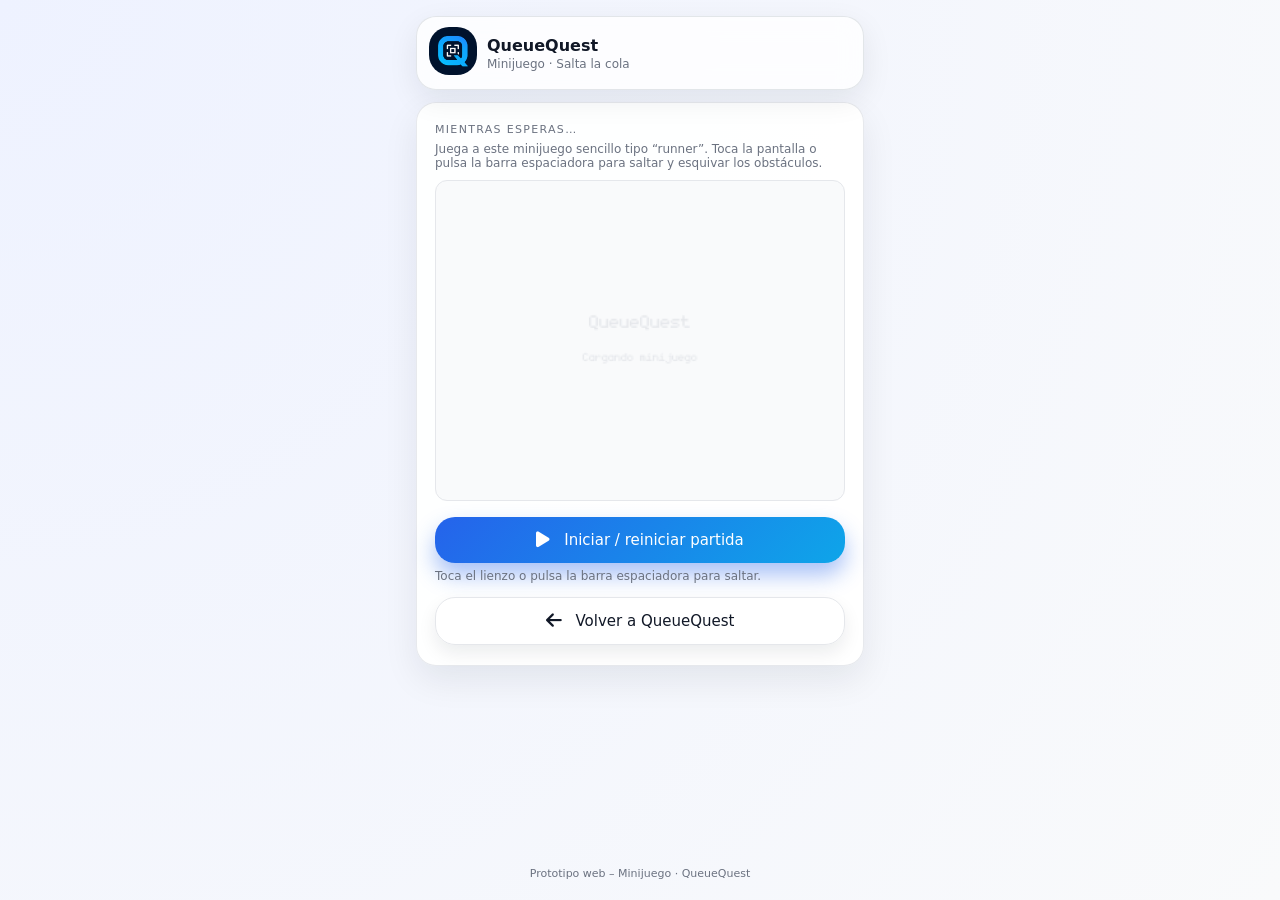
<file: front/juego.html>
<!DOCTYPE html>
<html lang="es">

<head>
    <meta charset="UTF-8" />
    <meta name="viewport" content="width=device-width, initial-scale=1.0" />
    <title>QueueQuest · Minijuego</title>
    <link rel="stylesheet" href="style.css" />
    <style>
        @font-face {
            font-family: "Monogram";
            src: url("src/fonts/monogram.ttf") format("truetype");
        }
    </style>
    <link rel="stylesheet" href="https://cdnjs.cloudflare.com/ajax/libs/font-awesome/6.5.0/css/all.min.css">

</head>

<body>
    <div class="app">
        <header>
            <div class="logo-app">
                <img src="logo.png" alt="QueueQuest Logo" />
            </div>
            <div class="header-text">
                <div class="header-title">QueueQuest</div>
                <div class="header-subtitle">Minijuego · Salta la cola</div>
            </div>
        </header>

        <main>
            <div class="card">
                <div>
                    <div class="label-small">Mientras esperas…</div>
                    <p class="hint">
                        Juega a este minijuego sencillo tipo “runner”. Toca la pantalla o pulsa la barra
                        espaciadora para saltar y esquivar los obstáculos.
                    </p>
                </div>

                <canvas id="juegoRunner" width="320" height="250"
                    style="width: 100%; margin-top: 10px; border-radius: 12px; border: 1px solid #e5e7eb; background: #f9fafb;">
                </canvas>

                <button class="btn btn-primary btn-full" id="btnIniciarJuego" style="margin-top: 12px;">
                    <i class="fa-solid fa-play icon" aria-hidden="true"></i>
                    <span>Iniciar / reiniciar partida</span>
                </button>

                <p class="hint" id="estadoJuego" style="margin-top: 6px;">
                    Pulsa “Iniciar” para empezar.
                </p>

                <button class="btn btn-secondary btn-full" id="btnVolver" style="margin-top: 14px;">
                    <i class="fa-solid fa-arrow-left icon" aria-hidden="true"></i>
                    <span>Volver a QueueQuest</span>
                </button>
            </div>
        </main>

        <footer>
            Prototipo web – Minijuego · QueueQuest
        </footer>
    </div>

    <script>
        (() => {
            // ---- Parámetros de la cola ----
            const params = new URLSearchParams(window.location.search);
            const colaId = params.get("cola") || "cafeteria-aurora";
            console.log("Iniciando Minijuego para cola:", colaId);

            // ---- Referencias al DOM ----
            const canvas = document.getElementById("juegoRunner");
            const ctx = canvas?.getContext("2d");
            const btnIniciarJuego = document.getElementById("btnIniciarJuego");
            const estadoJuegoEl = document.getElementById("estadoJuego");
            const btnVolver = document.getElementById("btnVolver");

            if (!canvas || !ctx || !btnIniciarJuego || !estadoJuegoEl || !btnVolver) {
                console.error("Minijuego: faltan elementos en el DOM.");
                return;
            }

            // ---- Sprites del jugador (frames sueltos) ----
            const RUN_FRAME_COUNT = 6;
            const runFrames = [];
            for (let i = 0; i < RUN_FRAME_COUNT; i++) {
                const img = new Image();
                img.src = `src/player/character-run-${i}.png`;
                runFrames.push(img);
            }

            // Frame de golpeado
            const hurtImg = new Image();
            hurtImg.src = "src/player/character-hurt-0.png";

            // ---- Sprites del obstáculo (animación slime) ----

            const SLIME_FRAME_COUNT = 4;
            const slimeFrames = [];
            for (let i = 0; i < SLIME_FRAME_COUNT; i++) {
                const img = new Image();
                img.src = `src/obstacles/slime-${i}.png`;
                slimeFrames.push(img);
            }

            const slimeAnim = {
                frame: 0,
                time: 0
            };

            // ---- Fondos parallax ----
            const bgLayers = [
                {
                    name: "Sky",
                    img: new Image(),
                    x: 0,
                    speedFactor: 0.1
                },
                {
                    name: "DownLayer",
                    img: new Image(),
                    x: 0,
                    speedFactor: 0.3
                },
                {
                    name: "MiddleLayer",
                    img: new Image(),
                    x: 0,
                    speedFactor: 0.5
                },
                {
                    name: "Light",
                    img: new Image(),
                    x: 0,
                    speedFactor: 0.7
                },
                {
                    name: "TopLayer",
                    img: new Image(),
                    x: 0,
                    speedFactor: 0.9
                }
            ];

            // Asignar rutas
            bgLayers.find(l => l.name === "Sky").img.src = "src/background/sky.png";
            bgLayers.find(l => l.name === "DownLayer").img.src = "src/background/down-layer.png";
            bgLayers.find(l => l.name === "MiddleLayer").img.src = "src/background/middle-layer.png";
            bgLayers.find(l => l.name === "Light").img.src = "src/background/light.png";
            bgLayers.find(l => l.name === "TopLayer").img.src = "src/background/top-layer.png";

            // Después de crear runFrames, hurtImg, slimeFrames y bgLayers (si tienes parallax)
            const todasLasImagenes = [
                hurtImg,
                ...runFrames,
                ...slimeFrames,
                ...bgLayers.map(l => l.img),
            ];

            function assetsListos() {
                return todasLasImagenes.every(
                    img => img.complete && img.naturalWidth > 0
                );
            }


            // ---- Constantes del juego ----
            const GRAVEDAD = 0.30;
            const VELOCIDAD_INICIAL = 2.2;
            const INCREMENTO_VELOCIDAD = 0.15;
            const PUNTOS_POR_OBSTACULO = 10;
            const OFFSET_SUELO = 22; // separación desde el borde inferior
            const SPRITE_FRAME_TIME = 80;   // jugador
            const SLIME_FRAME_TIME = 120;   // obstáculo

            // ---- Estado del juego ----
            const state = {
                enMarcha: false,
                ultimaMarcaTiempo: 0,
                puntuacion: 0,
                velocidad: VELOCIDAD_INICIAL,
                sueloY: canvas.height - OFFSET_SUELO,
                jugador: {
                    x: 30,
                    y: 0, // se ajusta en reset
                    width: 32,
                    height: 32,
                    velY: 0,
                    saltando: false
                },
                obstaculo: {
                    x: 0, // se ajusta en reset
                    y: 0,
                    width: 32,
                    height: 32
                },
                anim: {
                    frame: 0,
                    time: 0,
                    muerto: false
                },
                mostrarPantallaInicio: true
            };

            let loopId = null;
            let loadingTick = 0; // para animar el texto de carga

            function getHitboxJugador(jugador) {
                // Hitbox más pequeña, solo la parte baja del cuerpo
                const boxWidth = 18;
                const boxHeight = 18;

                return {
                    x: jugador.x + (jugador.width - boxWidth) / 2,
                    y: jugador.y + (jugador.height - boxHeight), // parte baja
                    width: boxWidth,
                    height: boxHeight
                };
            }

            function getHitboxObstaculo(obstaculo) {
                // Hitbox centrada y más baja para el slime
                const boxWidth = 18;
                const boxHeight = 16;

                return {
                    x: obstaculo.x + (obstaculo.width - boxWidth) / 2,
                    y: obstaculo.y + (obstaculo.height - boxHeight), // parte baja
                    width: boxWidth,
                    height: boxHeight
                };
            }

            function hayColision(a, b) {
                return (
                    a.x < b.x + b.width &&
                    a.x + a.width > b.x &&
                    a.y < b.y + b.height &&
                    a.y + a.height > b.y
                );
            }



            // ---- Inicialización / reinicio ----
            function resetJuego() {
                state.sueloY = canvas.height - OFFSET_SUELO;

                // Jugador: apoyado en el suelo
                state.jugador.y = state.sueloY - state.jugador.height;
                state.jugador.velY = 0;
                state.jugador.saltando = false;

                // Obstáculo: fuera de pantalla, a la derecha
                state.obstaculo.x = canvas.width + 40;
                state.obstaculo.y = state.sueloY - state.obstaculo.height;

                state.puntuacion = 0;
                state.velocidad = VELOCIDAD_INICIAL;

                state.anim.frame = 0;
                state.anim.time = 0;
                state.anim.muerto = false;

                slimeAnim.frame = 0;
                slimeAnim.time = 0;

                estadoJuegoEl.textContent =
                    "Toca el lienzo o pulsa la barra espaciadora para saltar.";
            }

            function iniciarJuego() {
                resetJuego();
                state.mostrarPantallaInicio = false;
                state.enMarcha = true;
                state.ultimaMarcaTiempo = performance.now();

                if (loopId !== null) {
                    cancelAnimationFrame(loopId);
                }
                loopId = requestAnimationFrame(bucleJuego);

                estadoJuegoEl.textContent =
                    "Juego en marcha. Toca la pantalla o pulsa la barra espaciadora para saltar.";
            }

            // ---- Lógica principal ----
            function saltar() {
                if (!state.enMarcha) return;
                const jugador = state.jugador;
                if (!jugador.saltando) {
                    jugador.velY = -6.8;
                    jugador.saltando = true;
                }
            }

            function actualizar(dt, deltaMs) {
                const jugador = state.jugador;
                const obstaculo = state.obstaculo;

                // Gravedad y movimiento vertical
                jugador.velY += GRAVEDAD * dt;
                jugador.y += jugador.velY * dt;

                const limiteSuelo = state.sueloY - jugador.height;
                if (jugador.y > limiteSuelo) {
                    jugador.y = limiteSuelo;
                    jugador.velY = 0;
                    jugador.saltando = false;
                }

                // Movimiento horizontal del obstáculo
                obstaculo.x -= state.velocidad * dt;

                // Cuando sale de pantalla, lo reposicionamos y subimos dificultad
                if (obstaculo.x + obstaculo.width < 0) {
                    obstaculo.x = canvas.width + 40 + Math.random() * 60;
                    state.velocidad += INCREMENTO_VELOCIDAD;
                    state.puntuacion += PUNTOS_POR_OBSTACULO;
                }

                // Parallax: mover capas de fondo
                bgLayers.forEach(layer => {
                    layer.x -= state.velocidad * layer.speedFactor * dt;

                    // cuando una copia sale de pantalla a la izquierda, la recolocamos
                    if (layer.x <= -canvas.width) {
                        layer.x += canvas.width;
                    }
                });

                // Animación del jugador (solo si está vivo)
                if (!state.anim.muerto) {
                    state.anim.time += deltaMs;
                    if (state.anim.time >= SPRITE_FRAME_TIME) {
                        state.anim.time = 0;
                        state.anim.frame = (state.anim.frame + 1) % RUN_FRAME_COUNT;
                    }
                }

                // Animación del slime
                slimeAnim.time += deltaMs;
                if (slimeAnim.time >= SLIME_FRAME_TIME) {
                    slimeAnim.time = 0;
                    slimeAnim.frame = (slimeAnim.frame + 1) % SLIME_FRAME_COUNT;
                }

                const hbJugador = getHitboxJugador(jugador);
                const hbObstaculo = getHitboxObstaculo(obstaculo);

                const colision = hayColision(hbJugador, hbObstaculo);

                if (colision) {
                    state.enMarcha = false;
                    state.anim.muerto = true;
                    estadoJuegoEl.textContent =
                        `Has chocado. Puntuación: ${state.puntuacion} puntos. Pulsa "Iniciar" para jugar de nuevo.`;
                }
            }

            function dibujar() {
                const { sueloY, jugador, obstaculo, puntuacion, anim } = state;

                ctx.clearRect(0, 0, canvas.width, canvas.height);

                // --- Pantalla de carga mientras no están las imágenes ---
                if (!assetsListos()) {
                    ctx.font = "22px Monogram";
                    ctx.fillStyle = "#e5e7eb";
                    ctx.textAlign = "center";
                    ctx.fillText("QueueQuest", canvas.width / 2, canvas.height / 2 - 10);

                    ctx.font = "14px Monogram";

                    // Animación de puntos: "", ".", "..", "..."
                    ctx.font = "14px Monogram";
                    const dots = ".".repeat(loadingTick);
                    ctx.fillText(`Cargando minijuego${dots}`, canvas.width / 2, canvas.height / 2 + 16);
                    ;

                    return; // no dibujamos nada más

                }


                // --- Fondo parallax (de atrás hacia delante) ---
                bgLayers.forEach(layer => {
                    const img = layer.img;
                    if (img.complete && img.naturalWidth > 0) {
                        const x = layer.x;

                        // primera copia
                        ctx.drawImage(
                            img,
                            x,
                            0,
                            canvas.width,
                            canvas.height
                        );

                        // segunda copia para cerrar el bucle infinito
                        ctx.drawImage(
                            img,
                            x + canvas.width,
                            0,
                            canvas.width,
                            canvas.height
                        );
                    }
                });

                // Suelo
                // ctx.fillStyle = "#d1d5db";
                //ctx.fillRect(0, sueloY + 8, canvas.width, 2);

                // Jugador
                let currentImg = null;
                if (anim.muerto) {
                    currentImg = hurtImg;
                } else if (runFrames.length > 0) {
                    currentImg = runFrames[anim.frame % RUN_FRAME_COUNT];
                }

                if (currentImg && currentImg.complete && currentImg.naturalWidth > 0) {
                    ctx.drawImage(
                        currentImg,
                        jugador.x,
                        jugador.y,
                        jugador.width,
                        jugador.height
                    );
                } else {
                    console.log("No se han cargado los sprites del jugador.");
                }

                // Obstáculo: slime animado
                const slimeImg = slimeFrames[slimeAnim.frame];
                if (slimeImg && slimeImg.complete && slimeImg.naturalWidth > 0) {
                    ctx.drawImage(
                        slimeImg,
                        obstaculo.x,
                        obstaculo.y,
                        obstaculo.width,
                        obstaculo.height
                    );
                } else {
                    ctx.fillStyle = "#ef4444";
                    ctx.fillRect(obstaculo.x, obstaculo.y, obstaculo.width, obstaculo.height);
                }

                // Puntuación
                ctx.font = "20px Monogram";
                ctx.fillStyle = "#FFF";
                ctx.textAlign = "left";

                ctx.fillText(`Puntos: ${puntuacion}`, 8, 14);

                // --- Pantalla de inicio (antes de la primera partida) ---
                if (!state.enMarcha && !state.anim.muerto && state.mostrarPantallaInicio && assetsListos()) {

                    // Fondo semitransparente
                    ctx.fillStyle = "rgba(0,0,0,0.45)";
                    ctx.fillRect(0, 0, canvas.width, canvas.height);

                    // Panel central
                    const panelWidth = 240;
                    const panelHeight = 120;
                    const panelX = (canvas.width - panelWidth) / 2;
                    const panelY = (canvas.height - panelHeight) / 2;

                    ctx.fillStyle = "rgba(15, 23, 42, 0.9)";
                    ctx.fillRect(panelX, panelY, panelWidth, panelHeight);

                    ctx.strokeStyle = "#ffffff";
                    ctx.lineWidth = 2;
                    ctx.strokeRect(panelX, panelY, panelWidth, panelHeight);

                    // Texto
                    ctx.textAlign = "center";
                    ctx.fillStyle = "#ffffff";

                    ctx.font = "24px Monogram";
                    ctx.fillText("QueueQuest", canvas.width / 2, panelY + 32);

                    ctx.font = "16px Monogram";
                    ctx.fillText("Minijuego - Salta la cola", canvas.width / 2, panelY + 52);

                    ctx.font = "20px Monogram";
                    ctx.fillText("Pulsa 'Iniciar' para empezar", canvas.width / 2, panelY + 78);

                    return; // no dibujamos nada más por encima
                }

                if (state.anim.muerto) {

                    // Fondo semitransparente
                    ctx.fillStyle = "rgba(0,0,0,0.5)";
                    ctx.fillRect(0, 0, canvas.width, canvas.height);

                    // Panel central
                    const panelWidth = 200;
                    const panelHeight = 110;
                    const panelX = (canvas.width - panelWidth) / 2;
                    const panelY = (canvas.height - panelHeight) / 2;

                    ctx.fillStyle = "rgba(20, 20, 20, 0.85)";
                    ctx.fillRect(panelX, panelY, panelWidth, panelHeight);

                    // Borde pixelado
                    ctx.strokeStyle = "#ffffff";
                    ctx.lineWidth = 2;
                    ctx.strokeRect(panelX, panelY, panelWidth, panelHeight);

                    // Texto Game Over
                    ctx.font = "24px Monogram";
                    ctx.fillStyle = "#ffffff";
                    ctx.textAlign = "center";
                    ctx.fillText("GAME OVER", canvas.width / 2, panelY + 40);

                    // Puntuación
                    ctx.font = "16px Monogram";
                    ctx.fillText(`Puntos: ${state.puntuacion}`, canvas.width / 2, panelY + 70);
                }

            }

            function bucleJuego(timestamp) {
                if (!state.enMarcha && loopId === null) {
                    return;
                }

                const deltaMs = timestamp - state.ultimaMarcaTiempo;
                const dt = deltaMs / 16.67; // ~60 FPS
                state.ultimaMarcaTiempo = timestamp;

                if (state.enMarcha) {
                    actualizar(dt, deltaMs);
                }

                dibujar();

                if (state.enMarcha) {
                    loopId = requestAnimationFrame(bucleJuego);
                } else {
                    loopId = null;
                }
            }

            // ---- Eventos ----
            btnIniciarJuego.addEventListener("click", iniciarJuego);

            canvas.addEventListener("click", saltar);

            window.addEventListener("keydown", (e) => {
                if (e.code === "Space") {
                    e.preventDefault();
                    saltar();
                }
            });

            btnVolver.addEventListener("click", () => {
                window.location.href = `index.html?cola=${encodeURIComponent(colaId)}`;
            });

            // Animación de la pantalla de carga (puntos ...)
            setInterval(() => {
                if (!assetsListos() && !state.enMarcha) {
                    loadingTick = (loadingTick + 1) % 4; // 0,1,2,3
                    dibujar();
                }
            }, 400);

            // ---- Cargar fuente y luego dibujar la primera vez ----
            document.fonts.load("20px Monogram").then(() => {
                console.log("Fuente Monogram cargada.");
                resetJuego();
                dibujar();
            });

        })();
    </script>


</body>

</html>
</file>
<file: front/style.css>
:root {
   --bg: #f5f5f7;
   --card-bg: #ffffff;
   --primary: #2563eb;
   --primary-soft: #e5efff;
   --accent: #10b981;
   --text-main: #111827;
   --text-muted: #6b7280;
   --border-soft: #e5e7eb;
   --danger: #ef4444;
 }

 * {
   box-sizing: border-box;
   margin: 0;
   padding: 0;
   font-family: system-ui, -apple-system, BlinkMacSystemFont, "Segoe UI", sans-serif;
 }

 body {
   background: radial-gradient(circle at top left, #eef2ff, #f9fafb);
   color: var(--text-main);
   min-height: 100vh;
   display: flex;
   justify-content: center;
   align-items: stretch;
 }

 .app {
   width: 100%;
   max-width: 480px;
   min-height: 100vh;
   padding: 16px;
   display: flex;
   flex-direction: column;
   gap: 12px;
 }

header {
  display: flex;
  align-items: center;
  gap: 10px;
  padding: 10px 12px;
  border-radius: 20px;
  background: rgba(255, 255, 255, 0.8);
  backdrop-filter: blur(12px);
  border: 1px solid rgba(209, 213, 219, 0.6);
  box-shadow: 0 10px 30px rgba(15, 23, 42, 0.08);
  position: relative;          /* ← para el botón logout */
}

.logo-app img {
  width: 48px;
  height: 48px;
  border-radius: 20px;
  object-fit: cover;
}


 .header-text {
   display: flex;
   flex-direction: column;
   gap: 2px;
 }

 .header-title {
   font-size: 16px;
   font-weight: 600;
 }

 .header-subtitle {
   font-size: 12px;
   color: var(--text-muted);
 }

 main {
   flex: 1;
   display: flex;
   flex-direction: column;
   gap: 12px;
 }

 .card {
   background: rgba(255, 255, 255, 0.92);
   border-radius: 20px;
   padding: 20px 18px;
   box-shadow: 0 14px 35px rgba(15, 23, 42, 0.08);
   border: 1px solid rgba(229, 231, 235, 0.9);
 }

 .view {
   display: none;
   flex-direction: column;
   gap: 16px;
 }

 .view.active {
   display: flex;
 }
 .btn-row {
  display: flex;
  flex-direction: column;
  gap: 14px; 
  margin-top: 12px;
  width: 100%;
}

 .btn-row .btn {
   width: 100%;
   justify-content: center;
 }

 /* Botón base */
 .btn {
   border: none;
   border-radius: 20px;
   padding: 14px 16px;
   font-size: 15px;
   font-weight: 500;
   cursor: pointer;
   transition:
     transform 0.1s ease,
     box-shadow 0.12s ease,
     background 0.15s ease,
     filter 0.12s ease;
   display: inline-flex;
   align-items: center;
   justify-content: center;
   gap: 8px;
 }

 /* Efecto de pulsado */
 .btn:active {
   transform: scale(0.98);
   box-shadow: none;
 }


 .btn-primary {
   background: linear-gradient(135deg, #2563eb, #0ea5e9);
   color: white;
   box-shadow: 0 12px 22px rgba(37, 99, 235, 0.4);
 }

.btn-secondary {
  background: rgba(255, 255, 255, 0.95);
  color: var(--text-main);
  border: 1px solid var(--border-soft);
  align-self: stretch;
  box-shadow: 0 8px 18px rgba(15, 23, 42, 0.08);
}

 .btn-primary:hover {
   filter: brightness(1.05);
 }

 .btn-secondary:hover {
   background: #f9fafb;
 }

 .hint {
   font-size: 12px;
   color: var(--text-muted);
   margin-top: 6px;
 }

 /* Vista turno */
 .queue-status {
   display: flex;
   flex-direction: column;
   gap: 14px;
 }

 .pill {
   display: inline-flex;
   align-items: center;
   gap: 6px;
   font-size: 12px;
   padding: 4px 10px;
   border-radius: 999px;
   background: var(--primary-soft);
   color: #1d4ed8;
   align-self: flex-start;
 }

 .pill-dot {
   width: 6px;
   height: 6px;
   border-radius: 999px;
   background: #22c55e;
 }

 .main-number {
   font-size: 40px;
   font-weight: 700;
   letter-spacing: 0.08em;
 }

 .label-small {
   font-size: 11px;
   text-transform: uppercase;
   color: var(--text-muted);
   letter-spacing: 0.12em;
 }

 .queue-metrics {
   display: grid;
   grid-template-columns: repeat(2, minmax(0, 1fr));
   gap: 10px;
   margin-top: 8px;
 }

 .metric {
   padding: 10px 12px;
   border-radius: 20px;
   background: #f9fafb;
   border: 1px solid #e5e7eb;
 }

 .metric-label {
   font-size: 11px;
   color: var(--text-muted);
   margin-bottom: 4px;
   text-transform: uppercase;
   letter-spacing: 0.08em;
 }

 .metric-value {
   font-size: 18px;
   font-weight: 600;
 }

.alert {
  display: flex;
  align-items: center;        /* 🔥 Alinea icono + texto verticalmente */
  gap: 10px;
  padding: 12px 14px;
  border-radius: 16px;
  background: #fff9e8;
  border: 1px solid #f6c76d;
  color: #9a5a00;
  font-size: 14px;
  line-height: 1.45;
}

/* alineación fina del icono FA */
.alert .icon {
  font-size: 18px;
  color: #d97706;

  /* 🔥 Ajuste óptico exacto: mueve el icono ligeramente arriba */
  position: relative;
  top: -1px;
}


.icon {
  font-size: 18px;
  display: inline-flex;
  align-items: center;
  justify-content: center;
}

.btn .icon {
  margin-right: 6px;
}


 .subcard {
   margin-top: 12px;
   padding: 12px 14px;
   border-radius: 20px;
   background: #f9fafb;
   border: 1px dashed #e5e7eb;
   display: flex;
   flex-direction: column;
   gap: 4px;
 }

 .subcard-title {
   font-size: 13px;
   font-weight: 600;
 }

 .subcard-text {
   font-size: 12px;
   color: var(--text-muted);
 }

 .bottom-actions {
  display: grid;
  grid-template-columns: repeat(2, 1fr);
  gap: 12px;
  margin-top: 16px;
}

.btn-ghost {
  background: #ffffff;
  border-radius: 16px;
  padding: 14px 16px;
  border: 1px solid var(--border-soft);
  display: flex;
  flex-direction: column;
  align-items: center;           
  text-align: center;           
  gap: 8px;
  cursor: pointer;
  transition: all 0.15s ease;
}

.btn-ghost:hover {
  background: #f9fafb;
}

.btn-ghost-title {
  display: flex;
  align-items: center;           
  justify-content: center;       
  gap: 8px;
  font-weight: 600;
  font-size: 14px;
}

.btn-ghost-title .icon {
  font-size: 18px;
  margin: 0;                    
  color: var(--text-main);
}

.btn-ghost-sub {
  font-size: 12px;
  color: var(--text-muted);
  line-height: 1.35;
  max-width: 90%;               
}


 footer {
   font-size: 11px;
   color: var(--text-muted);
   text-align: center;
   padding-bottom: 4px;
 }

 @media (max-width: 360px) {
   .card {
     padding: 16px 14px;
   }

   .main-number {
     font-size: 34px;
   }
 }

 /* ===== PANTALLA DEL COMERCIO ===== */

.card-commerce {
  display: flex;
  flex-direction: column;
  gap: 18px;
}

.commerce-header {
  display: flex;
  justify-content: space-between;
  align-items: flex-start;
  gap: 12px;
}

.commerce-subtitle {
  font-size: 13px;
  color: var(--text-muted);
  margin-top: 4px;
}

.pill-commerce {
  background: rgba(16, 185, 129, 0.1);
  color: #047857;
}

.pill-commerce .pill-dot {
  background: #22c55e;
}

.pill-commerce.pill-paused {
  background: #fff4d6;      /* amarillo suave */
  color: #b77800;           /* naranja elegante */
}

.pill-commerce.pill-paused .pill-dot {
  background: #b77800;
}

/* Turno actual + acciones */

.commerce-current {
  display: flex;
  flex-direction: column;
  gap: 12px;
  padding: 12px 12px 14px;
  border-radius: 14px;
  background: #f9fafb;
  border: 1px solid #e5e7eb;
}

.current-block {
  display: flex;
  flex-direction: column;
  gap: 4px;
}

.current-number {
  font-size: 36px;
  font-weight: 700;
  letter-spacing: 0.12em;
}

.current-secondary {
  font-size: 12px;
  color: var(--text-muted);
}

.current-controls {
  display: flex;
  flex-direction: column;
  gap: 8px;
  margin-top: 4px;
}

.btn-full {
  width: 100%;
  justify-content: center;
}

/* Métricas del comercio */

.commerce-metrics {
  display: grid;
  grid-template-columns: repeat(3, minmax(0, 1fr));
  gap: 10px;
}

.metric-commerce {
  text-align: left;
}

/* Lista de cola */

.commerce-queue-list {
  display: flex;
  flex-direction: column;
  gap: 8px;
}

.queue-list-header {
  display: flex;
  flex-direction: column;
  gap: 2px;
}

.queue-list-title {
  font-size: 14px;
  font-weight: 600;
}

.queue-list-hint {
  font-size: 12px;
  color: var(--text-muted);
}

.queue-table {
  margin-top: 4px;
  border-radius: 12px;
  border: 1px solid #e5e7eb;
  overflow: hidden;
  background: #f9fafb;
}

.queue-row {
  display: grid;
  grid-template-columns: 1.2fr 2fr 1.4fr;
  padding: 8px 12px;
  font-size: 13px;
  align-items: center;
}

.queue-row:nth-child(odd):not(.queue-row-head) {
  background: #f3f4f6;
}

.queue-row-head {
  background: #e5e7eb;
  font-weight: 600;
  font-size: 12px;
  text-transform: uppercase;
  letter-spacing: 0.08em;
  color: #374151;
}

.chip {
  display: inline-flex;
  align-items: center;
  justify-content: flex-start;
  padding: 2px 8px;
  border-radius: 999px;
  font-size: 11px;
  background: #e5e7eb;
  color: #374151;
}

.chip-next {
  background: rgba(37, 99, 235, 0.12);
  color: #1d4ed8;
}

.chip-new {
  background: rgba(250, 204, 21, 0.14);
  color: #92400e;
}

.progress-wrapper {
  width: 100%;
  height: 8px;
  border-radius: 999px;
  background: #e5e7eb;          /* gris suave */
  margin-top: 6px;
  overflow: hidden;
}

.progress-bar {
  height: 100%;
  width: 0%;
  border-radius: 999px;
  background: linear-gradient(90deg, #22c55e, #16a34a); /* verde tipo "completado" */
  transition: width 0.25s ease-out;
}


/* Ajustes responsive suaves para la pantalla del comercio */
@media (max-width: 400px) {
  .commerce-metrics {
    grid-template-columns: repeat(2, minmax(0, 1fr));
  }

  .queue-row {
    grid-template-columns: 1fr 1.6fr 1.2fr;
  }
}

.btn-logout {
  position: absolute;
  top: 16px;
  right: 16px;
  padding: 8px 14px;
  font-size: 0.9rem;
  background-color: var(--danger); /* usa tu token */
  color: #ffffff;
  border: none;
  border-radius: 999px;
  cursor: pointer;
  box-shadow: 0 8px 18px rgba(248, 113, 113, 0.35);
  display: inline-flex;
  align-items: center;
  gap: 6px;
  transition:
    background-color 0.15s ease,
    transform 0.1s ease,
    box-shadow 0.12s ease;
}

.btn-logout:hover {
  background-color: #dc2626; /* un tono más oscuro del mismo rango */
}

.btn-logout:active {
  background-color: #b91c1c;
  transform: scale(0.97);
  box-shadow: none;
}
</file>
